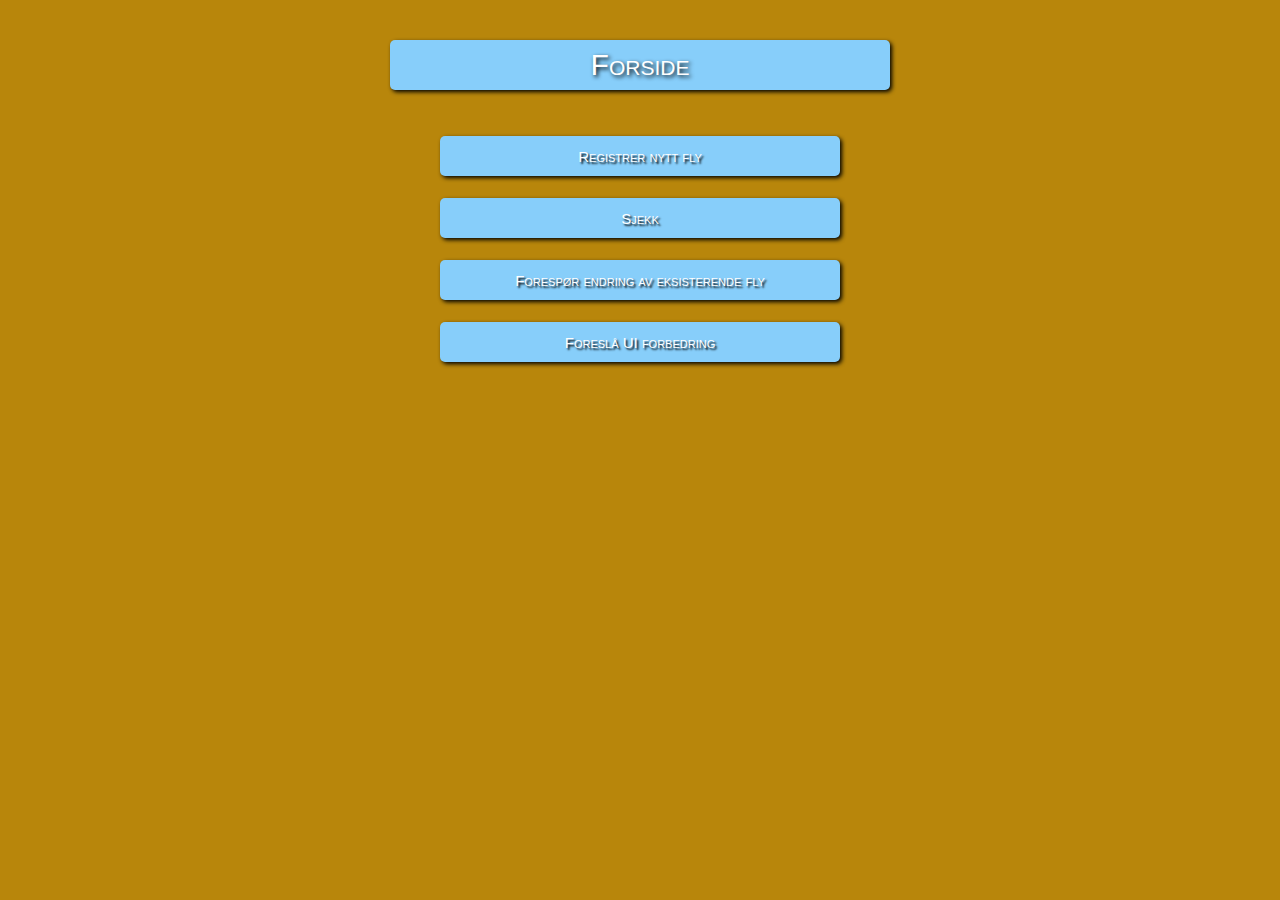
<file: web/adminHovedside.html>
<!DOCTYPE html>
<html lang="en">
<head>
    <meta charset="UTF-8">
    <title> Admin Hovedside </title>
    <style>

        .button {
            background-color: lightskyblue;
            border: none;
            border-radius: 5px;
            color: white;
            padding: 6px 16px;
            text-align: center;
            text-decoration: none;
            display: inline-block;
            font-size: 15px;
            font-variant: small-caps;
            margin: 2px 2px;
            cursor: pointer;
            box-shadow: 2px 2px 4px black;
            text-shadow: 2px 2px 2px black;
            position: center ;
        }
        .button2 {
            background-color: lightskyblue;
            position: relative;
            top: 30px;
            font-size: 30px;
            box-shadow: 2px 2px 4px black;
            text-shadow: 2px 2px 4px black;
            height: 50px;
            width: 500px;
        }
        .button3 {
            width: 400px;
            height: 40px;
        }
    </style>
</head>
<body bgcolor="#b8860b">
<div style="text-align: center;">
    <form action="index.html">
        <button class="button button2"> Forside </button>
    </form>
    <br> <br> <br> <br>
    <form action="adminFlight.html">
        <button class="button button3"> Registrer nytt fly </button>
    </form>
    <br>
    <form action="adminSearchServlet" method="get">
        <input type="submit" class="button button3" value="Sjekk"/>
    </form>
    <br>
    <form action="flyEndring.jsp">
        <button class="button button3"> Forespør endring av eksisterende fly </button>
    </form>
    <br>
    <form action="sideEndring.jsp">
        <button class="button button3"> Foreslå UI forbedring </button>
    </form>
</div>
</body>
</html>
</file>
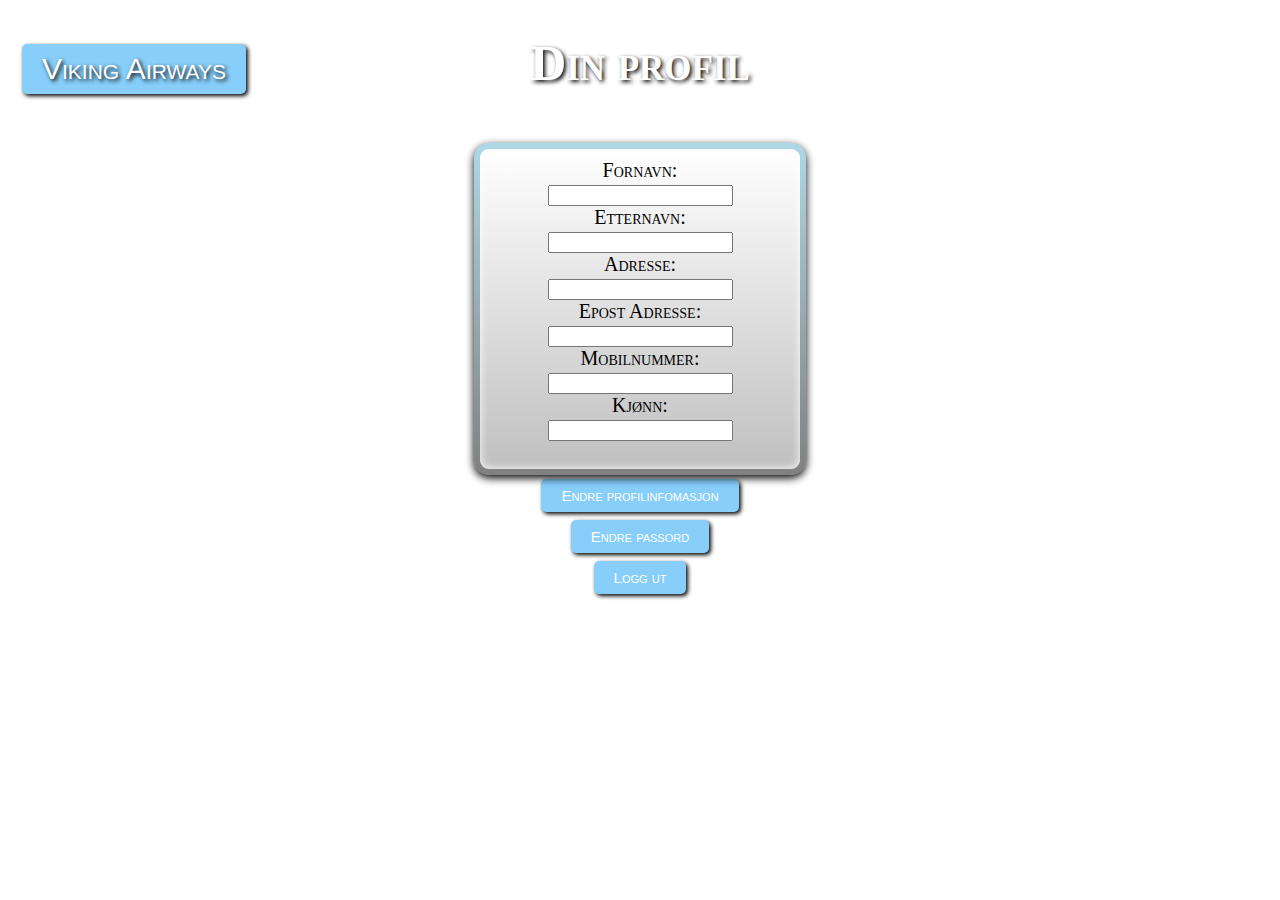
<file: web/employeeProfile.html>
<!DOCTYPE html>
<html lang="no">
<head>
    <style>
        h1 {
            color: white;
            text-shadow: 2px 2px 4px black;
            font-size: 50px;
            font-variant: small-caps;
        }
        .button {
            background-color: lightskyblue;
            border: none;
            border-radius: 5px;
            color: white;
            padding: 8px 20px;
            text-align: center;
            text-decoration: none;
            display: inline-block;
            font-size: 15px;
            font-variant: small-caps;
            margin: 4px 2px;
            cursor: pointer;
            box-shadow: 2px 2px 4px black;
        }
        .button2 {
            background-color: lightskyblue;
            position: absolute;
            top: 40px;
            left: 20px;
            font-size: 30px;
            box-shadow: 2px 2px 4px black;
            text-shadow: 2px 2px 4px black;
        }
    </style>
    <meta charset="UTF-8">
    <title> Registration </title>
    <link href="css/profil.css" rel="stylesheet" type="text/css">
</head>
<body>
<form action="index.html">
    <button class="button button2"> Viking Airways </button>
</form>
<div style="text-align: center;">
    <h1> Din profil </h1>
    <br>

    <p id="profileBox">
        Fornavn: <br>
        <input type="text" name="first_name"><br>
        Etternavn: <br>
        <input type="text" name="last_name"><br>
        Adresse: <br>
        <input type="text" name="customer_address"><br>
        Epost Adresse: <br>
        <input type="text" name="email"><br>
        Mobilnummer: <br>
        <input type="number" name="phone"><br>
        Kjønn: <br>
        <input>

    <form action="registrer.html">
        <button class="button"> Endre profilinfomasjon </button>
    </form>

    <form action="registrer.html">
        <button class="button"> Endre passord </button>
    </form>
    <form action="index.html">
        <button class="button"> Logg ut</button>
        </p>
    </form>
</div>
</body>
</html>
</file>
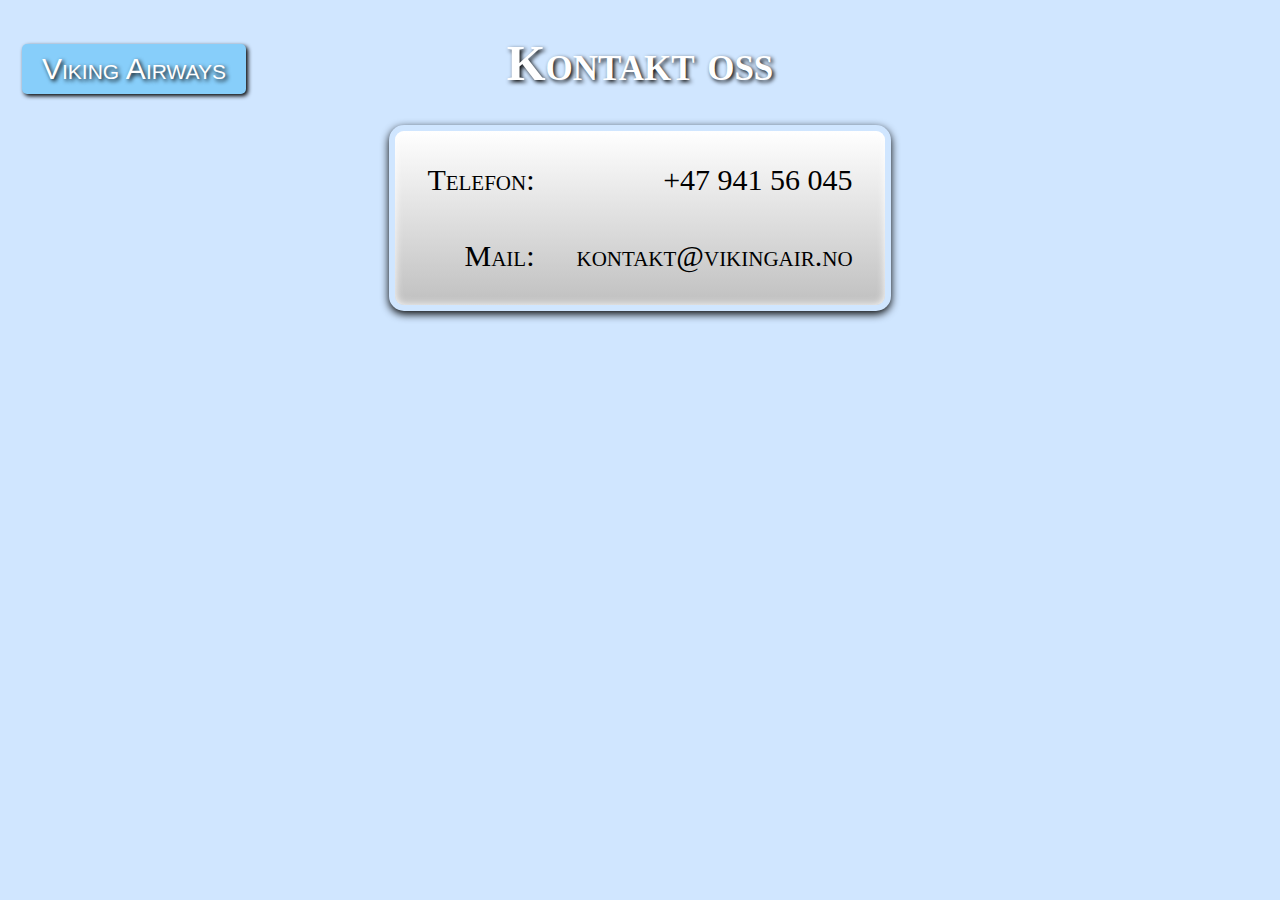
<file: web/kontaktoss.html>
<!DOCTYPE html><html lang="no"><head>    <meta charset="UTF-8">    <title> Kontakt oss </title>    <link href="css/kontaktoss.css" rel="stylesheet" type="text/css"></head><body><form action="index.html">    <button class="button button2"> Viking Airways </button></form><h1>Kontakt oss</h1><div>    <table>        <tr>            <td>Telefon: </td>            <td>+47 941 56 045</td>        </tr>        <tr>            <td>Mail: </td>            <td>kontakt@vikingair.no</td>        </tr>    </table></div></body></html>
</file>
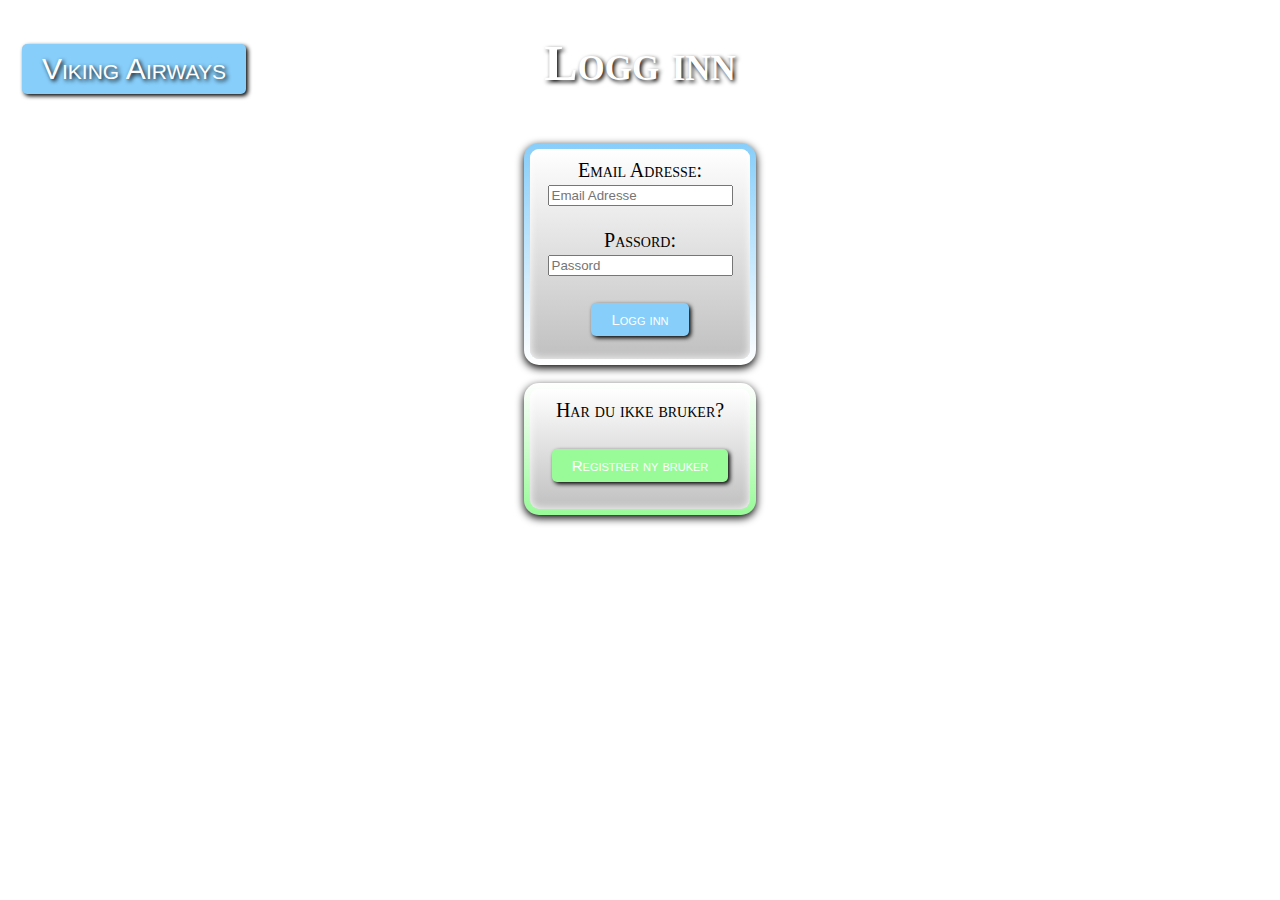
<file: web/login.html>
<!DOCTYPE html>
<html lang="no">
<head>
    <style>
        h1 {
            color: white;
            text-shadow: 2px 2px 4px black;
            font-size: 50px;
            font-variant: small-caps;
        }
        .button {
            background-color: lightskyblue;
            border: none;
            border-radius: 5px;
            color: white;
            padding: 8px 20px;
            text-align: center;
            text-decoration: none;
            display: inline-block;
            font-size: 15px;
            font-variant: small-caps;
            margin: 4px 2px;
            cursor: pointer;
            box-shadow: 2px 2px 4px black;
        }
        .button2 {background-color: palegreen}
        .button3 {
            background-color: lightskyblue;
            position: absolute;
            top: 40px;
            left: 20px;
            font-size: 30px;
            box-shadow: 2px 2px 4px black;
            text-shadow: 2px 2px 4px black;
        }
    </style>
    <meta charset="UTF-8">
    <title> Logg inn </title>
    <link href="css/login.css" rel="stylesheet" type="text/css">

</head>
<div style="text-align: center;">
<h1> Logg inn </h1>
<br>
<body>
    <form action="index.html">
        <button class="button button3"> Viking Airways </button>
    </form>
    <form name="LoginForm" method="get" action="LoginServlet">
        <div class="container">
        <p id="loginBox">
            Email Adresse: <br>
                <input type="text" placeholder="Email Adresse" name="username" required>
            <br> <br>
            Passord: <br>
                <input type="password" placeholder="Passord" name="userPassword" required>
            <br> <br>
            <button class="button" type="submit"  value="login"> Logg inn </button>

        </p>
        </div>
        <br>
    </form>
    <form action="register.html">
      <p id="registrerBox">
          Har du ikke bruker?
          <br> <br>
        <button class="button button2"> Registrer ny bruker </button>
      </p>
    </form>

</body>
</div>
</html>
</file>
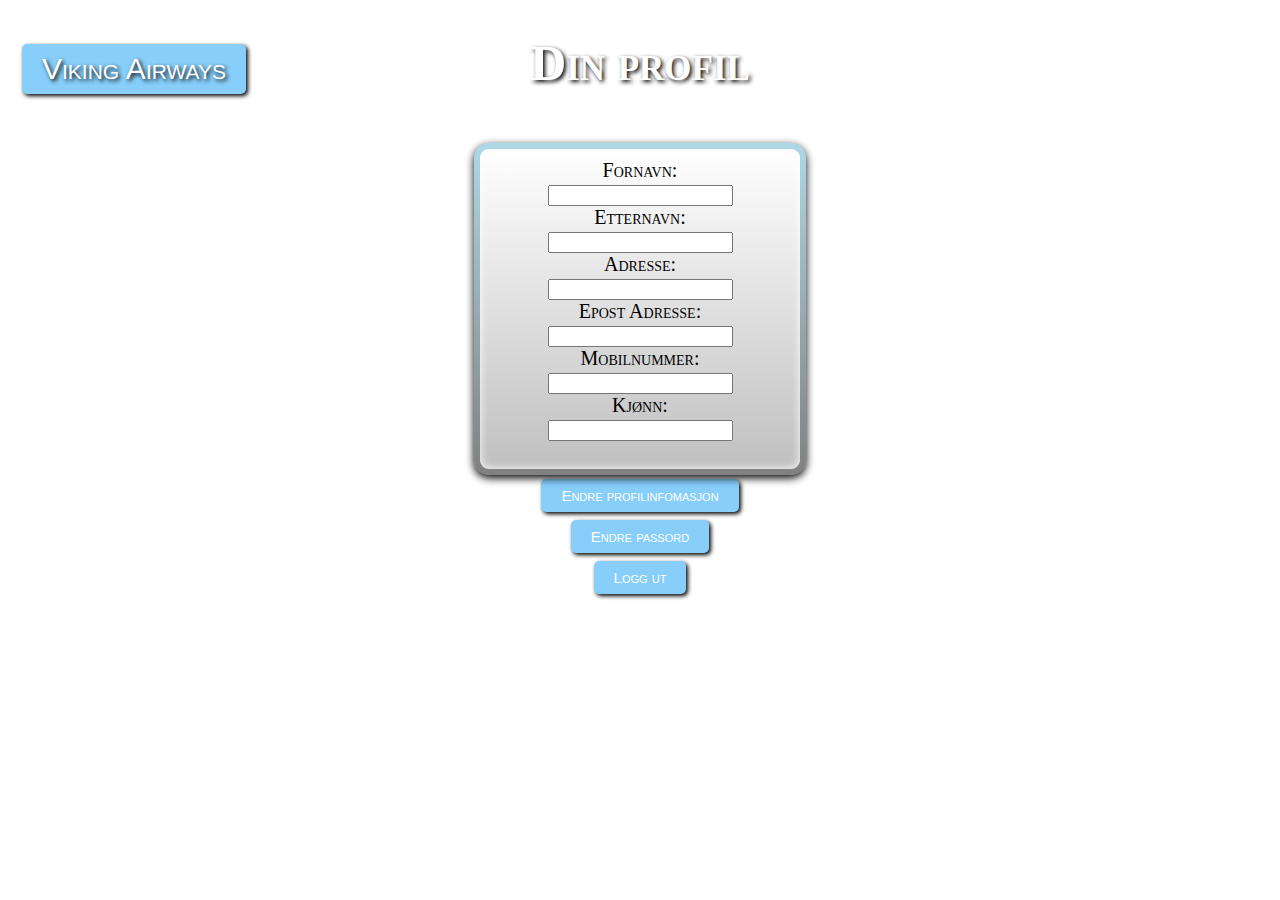
<file: web/profil.html>
<!DOCTYPE html>
<html lang="no">
<head>
<style>
	h1 {
		color: white;
		text-shadow: 2px 2px 4px black;
		font-size: 50px;
		font-variant: small-caps;
	}
	.button {
		background-color: lightskyblue;
		border: none;
		border-radius: 5px;
		color: white;
		padding: 8px 20px;
		text-align: center;
		text-decoration: none;
		display: inline-block;
		font-size: 15px;
		font-variant: small-caps;
		margin: 4px 2px;
		cursor: pointer;
		box-shadow: 2px 2px 4px black;
	}
	.button2 {
		background-color: lightskyblue;
		position: absolute;
		top: 40px;
		left: 20px;
		font-size: 30px;
		box-shadow: 2px 2px 4px black;
		text-shadow: 2px 2px 4px black;
	}
</style>
<meta charset="UTF-8">
<title> Registration </title>
	<link href="css/profil.css" rel="stylesheet" type="text/css">
</head>
<body>
	<form action="index.jsp">
		<button class="button button2"> Viking Airways </button>
	</form>
<div style="text-align: center;">
<h1> Din profil </h1>
<br>

   <p id="profileBox">
	Fornavn: <br>
		<input type="text" name="first_name"><br>
	Etternavn: <br>
		<input type="text" name="last_name"><br>
	Adresse: <br>
		<input type="text" name="customer_address"><br>
	Epost Adresse: <br>
		<input type="text" name="email"><br>
	Mobilnummer: <br>
		<input type="number" name="phone"><br>
	Kjønn: <br>
		<input>
		
	<form action="registrer.html">
		<button class="button"> Endre profilinfomasjon </button>
	</form>
	
	<form action="registrer.html">
			<button class="button"> Endre passord </button>
		</form>
		<form action="index.jsp">
			<button class="button"> Logg ut</button>
	</p>
</form>
</div>
</body>
</html>
</file>
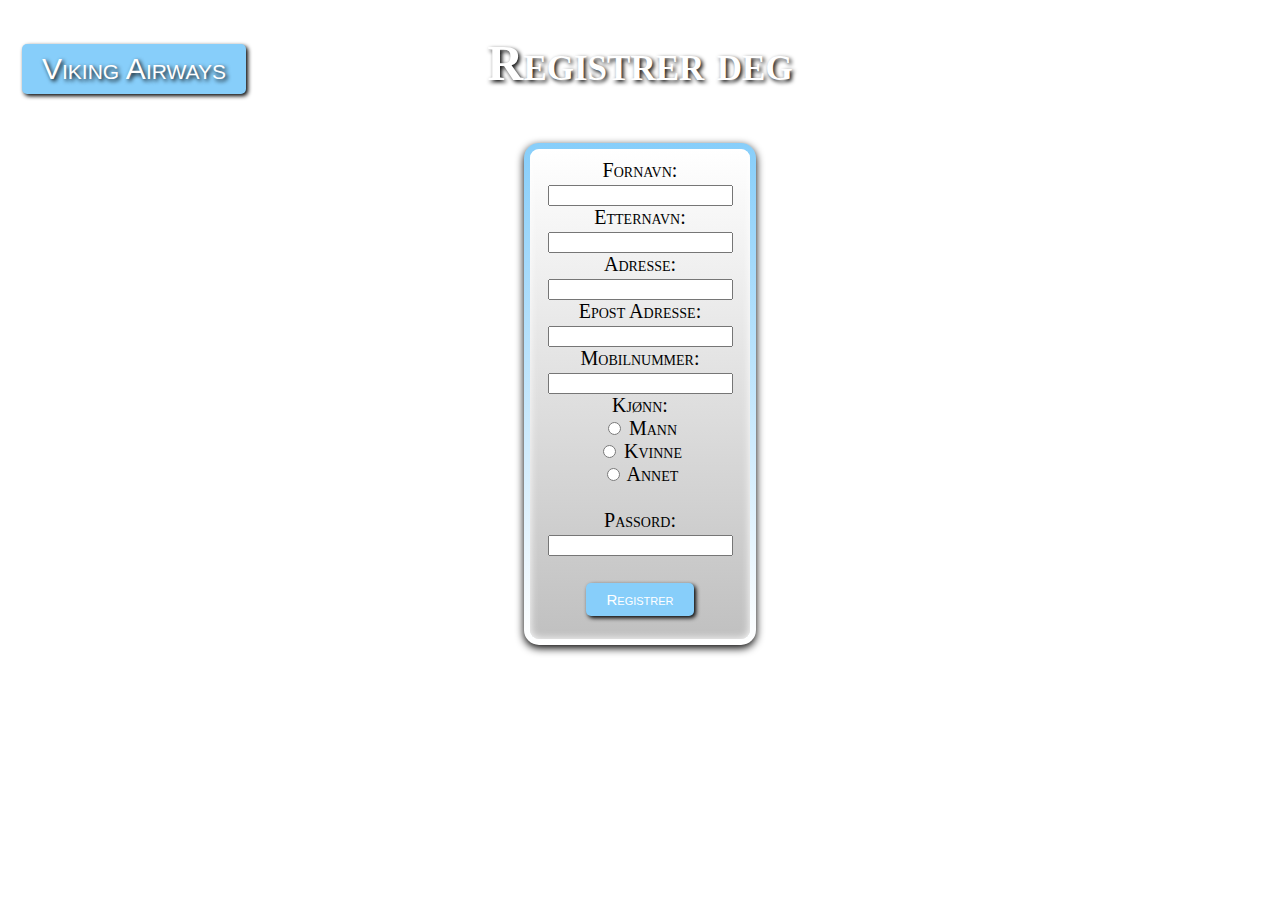
<file: web/register.html>
<!DOCTYPE html>
<html lang="no">
<head>
<style>
    h1 {
        color: white;
        text-shadow: 2px 2px 4px black;
        font-size: 50px;
        font-variant: small-caps;
    }
    .button {
        background-color: lightskyblue;
        border: none;
        border-radius: 5px;
        color: white;
        padding: 8px 20px;
        text-align: center;
        text-decoration: none;
        display: inline-block;
        font-size: 15px;
        font-variant: small-caps;
        margin: 4px 2px;
        cursor: pointer;
        box-shadow: 2px 2px 4px black;
    }
    .button2 {
        background-color: lightskyblue;
        position: absolute;
        top: 40px;
        left: 20px;
        font-size: 30px;
        box-shadow: 2px 2px 4px black;
        text-shadow: 2px 2px 4px black;
    }
</style>
<meta charset="UTF-8">
<title> Registration </title>
    <link href="css/register.css" rel="stylesheet" type="text/css">
</head>
<body>
    <form action="index.html">
        <button class="button button2"> Viking Airways </button>
    </form>
<div style="text-align: center;">
<h1> Registrer deg </h1>
<br>
<script>
    {

    }
</script>
<form action="Person">
   <p id="registerBox">
    Fornavn: <br>
        <input type="text" name="first_name"><br>
    Etternavn: <br>
        <input type="text" name="last_name"><br>
    Adresse: <br>
        <input type="text" name="customer_address"><br>
    Epost Adresse: <br>
        <input type="text" name="email"><br>
    Mobilnummer: <br>
        <input type="number" name="phone"><br>
    Kjønn: <br>
        <input type="radio" name="gender" value="male"> Mann<br>
        <input type="radio" name="gender" value="female"> Kvinne<br>
        <input type="radio" name="gender" value="others"> Annet<br><br>
    Passord: <br>
    <input type="text" name="password"><br><br>

    <form action="register.java">
        <button class="button"> Registrer </button>
    </form>
    </p>
</form>
</div>
</body>
</html>
</file>
<file: web/css/profil.css>
@charset "UTF-8";
body {
	background-image: url("https://www.visitflam.com:88/publishedmedia/z2wx4202xqwdoj4w81gb/2x1_FLAM_LYSEFJORDEN_FANARAKEN_SVERREHJORNEVIK-002.jpg");
	background-repeat: no-repeat;
	background-size: 1800px 900px;
}
#mainDiv{
	text-align: center;
}
	#profileBox {
		position: relative;
		border-radius: 15px;
		background: linear-gradient(white, silver);
		padding: 10px;
		width: 300px;
		height: 300px;
		margin: auto;
		border: 6px solid transparent;
		box-shadow: 0 3px 9px black, inset 0 0 9px white;
		background-clip: padding-box;
		font-size: 20px;
		font-variant: small-caps;
}
#profileBox::after {
	position: absolute;
	top: -6px; bottom: -6px;
	left: -6px; right: -6px;
	background: linear-gradient(lightblue, gray);
	content: '';
	z-index: -1;
	border-radius: 15px;
}
</file>
<file: web/css/kontaktoss.css>
@charset "UTF-8";body {    background-color: #D0E6FF;    background-repeat: no-repeat;    background-size: cover;}h1 {     color: white;    text-align: center;     text-shadow: 2px 2px 4px black;     font-size: 50px;     font-variant: small-caps; }div {    position: relative;    border-radius: 15px;    background: linear-gradient(white, silver);    padding: 10px;    width: fit-content;    height: fit-content;    margin: auto;    border: 6px solid transparent;    box-shadow: 0 3px 9px black, inset 0 0 9px white;    background-clip: padding-box;    font-size: 30px;    font-variant: small-caps;    text-align: center;}th, td {    padding: 20px;    text-align: right;}button {    background-color: lightskyblue;    border: none;    border-radius: 5px;    color: white;    padding: 8px 20px;    text-align: center;    text-decoration: none;    display: inline-block;    font-variant: small-caps;    margin: 4px 2px;    cursor: pointer;    box-shadow: 2px 2px 4px black;    position: absolute;    top: 40px;    left: 20px;    font-size: 30px;    text-shadow: 2px 2px 4px black;}
</file>
<file: web/css/login.css>
@charset "UTF-8";
body {
    background-image: url("https://upload.wikimedia.org/wikipedia/commons/3/36/Summer_night_at_Lyngspollen%2C_Lyngen_fjord%2C_Troms%2C_Norway%2C_2012_June.jpg");
    background-repeat: no-repeat;
    background-size: 1450px 900px;
}

#mainDiv {
    text-align: center;
}
#loginBox {
    position: relative;
    border-radius: 15px;
    background: linear-gradient(white, silver);
    padding: 10px;
    width: 200px;
    height: 190px;
    margin: auto;
    border: 6px solid transparent;
    box-shadow: 0 3px 9px black, inset 0 0 9px white;
    background-clip: padding-box;
    font-size: 20px;
    font-variant: small-caps;
}
#loginBox::after {
    position: absolute;
    top: -6px; bottom: -6px;
    left: -6px; right: -6px;
    background: linear-gradient(lightskyblue, white);
    content: '';
    z-index: -1;
    border-radius: 15px;
}
#registrerBox {
    position: relative;
    border-radius: 15px;
    background: linear-gradient(white, silver);
    padding: 10px;
    width: 200px;
    height: 100px;
    margin: auto;
    border: 6px solid transparent;
    box-shadow: 0 3px 9px black, inset 0 0 9px white;
    background-clip: padding-box;
    font-size: 20px;
    font-variant: small-caps;
}
#registrerBox::after {
    position: absolute;
    top: -6px; bottom: -6px;
    left: -6px; right: -6px;
    background: linear-gradient(white, palegreen);
    content: '';
    z-index: -1;
    border-radius: 15px;
}
</file>
<file: web/css/register.css>
@charset "UTF-8";
body {
    background-image: url("https://upload.wikimedia.org/wikipedia/commons/f/f9/Raggsteinnuten_buskerud_norway.jpg");
    background-repeat: no-repeat;
    background-size: 1800px 900px;
}
#mainDiv{
    text-align: center;
}
#registerBox {
    position: relative;
    border-radius: 15px;
    background: linear-gradient(white, silver);
    padding: 10px;
    width: 200px;
    height: 470px;
    margin: auto;
    border: 6px solid transparent;
    box-shadow: 0 3px 9px black, inset 0 0 9px white;
    background-clip: padding-box;
    font-size: 20px;
    font-variant: small-caps;
}
#registerBox::after {
    position: absolute;
    top: -6px; bottom: -6px;
    left: -6px; right: -6px;
    background: linear-gradient(lightskyblue, white);
    content: '';
    z-index: -1;
    border-radius: 15px;
}
</file>
